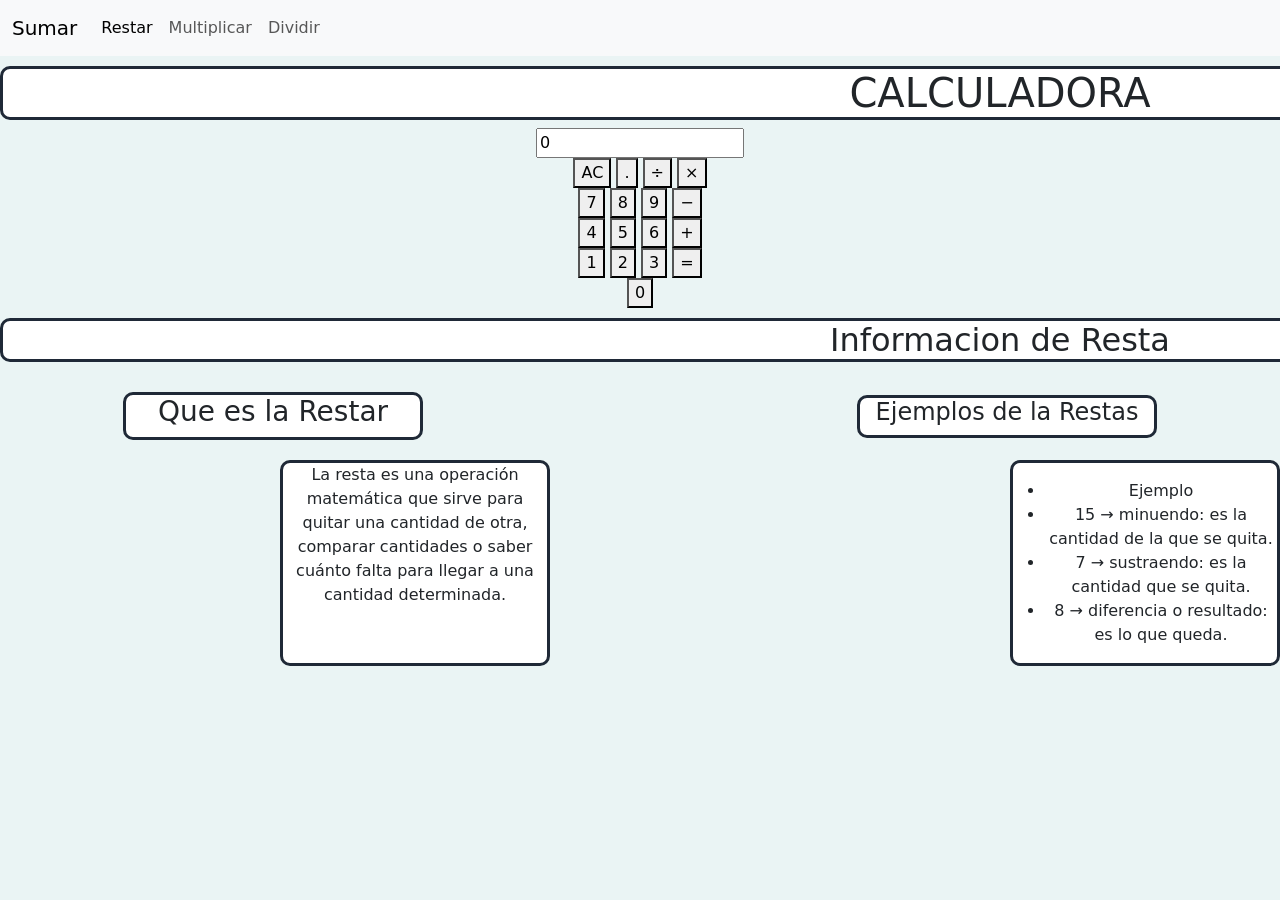
<file: restar.html>
<!DOCTYPE html>
<html lang="en">

<head>
    <meta charset="UTF-8">
    <meta name="viewport" content="width=device-width, initial-scale=1.0">
    <title>Calculadora</title>
    <link rel="stylesheet" href="restar.css">
    <link href="https://cdn.jsdelivr.net/npm/bootstrap@5.3.8/dist/css/bootstrap.min.css" rel="stylesheet"
        integrity="sha384-sRIl4kxILFvY47J16cr9ZwB07vP4J8+LH7qKQnuqkuIAvNWLzeN8tE5YBujZqJLB" crossorigin="anonymous">

</head>

<body>
    <center>
        <nav class="navbar navbar-expand-lg bg-body-tertiary">
            <div class="container-fluid">
                <a class="navbar-brand" href="index.html">Sumar</a>
                <button class="navbar-toggler" type="button" data-bs-toggle="collapse"
                    data-bs-target="#navbarNavAltMarkup" aria-controls="navbarNavAltMarkup" aria-expanded="false"
                    aria-label="Toggle navigation">
                    <span class="navbar-toggler-icon"></span>
                </button>
                <div class="collapse navbar-collapse" id="navbarNavAltMarkup">
                    <div class="navbar-nav">
                        <a class="nav-link active" aria-current="page" href="restar.html">Restar</a>
                        <a class="nav-link" href="multiplicar.html">Multiplicar</a>
                        <a class="nav-link" href="dividir.html">Dividir</a>
                    </div>
                </div>
            </div>
        </nav>


        <h1 class="cal">CALCULADORA</h1>

        <div class="calculadora">

            <input type="text" id="pantalla" class="pantalla" value="0" readonly>

            <div class="botones">


                <div class="fila1">
                    <button class="borrar" onclick="borrar()">AC</button>
                    <button class="numero" onclick="agregar('.')">.</button>
                    <button class="operador" onclick="operar('/')">÷</button>
                    <button class="operador" onclick="operar('*')">×</button>
                </div>

                <div class="fila2">
                    <button class="numero" onclick="agregar('7')">7</button>
                    <button class="numero" onclick="agregar('8')">8</button>
                    <button class="numero" onclick="agregar('9')">9</button>
                    <button class="operador" onclick="operar('-')">−</button>
                </div>

                <div class="fila3">
                    <button class="numero" onclick="agregar('4')">4</button>
                    <button class="numero" onclick="agregar('5')">5</button>
                    <button class="numero" onclick="agregar('6')">6</button>
                    <button class="operador" onclick="operar('+')">+</button>
                </div>

                <div class="fila4">
                    <button class="numero" onclick="agregar('1')">1</button>
                    <button class="numero" onclick="agregar('2')">2</button>
                    <button class="numero" onclick="agregar('3')">3</button>
                    <button class="igual" onclick="calcular()">=</button>
                </div>

                <button class="numero cero" onclick="agregar('0')">0</button>

            </div>
        </div>

        <h2 class="tituloo1">Informacion de Resta</h2>

        <div class="marcos">
            <div class="david1">
                <h3>Que es la Restar</h3>
            </div>
            <div class="david2">
                <h4>Ejemplos de la Restas</h4>
            </div>

        </div>


        <div class="comida">

            <div class="tony1">
                <p>La resta es una operación matemática que sirve para quitar una cantidad de otra, comparar cantidades
                    o
                    saber cuánto falta para llegar a una cantidad determinada.</p>
            </div>
            <div class="tony2">
                <p>
                <ul>
                    <li>Ejemplo</li>
                    <li>15 → minuendo: es la cantidad de la que se quita.</li>
                    <li>7 → sustraendo: es la cantidad que se quita.</li>
                    <li>8 → diferencia o resultado: es lo que queda.</li>
                </ul>
                </p>
            </div>

        </div>






</body>

</html>
</file>
<file: restar.css>
body{
    background-color: #EAF4F4 !important;
}
.cal{
     border-color: #1F2937;
    border-radius: 10px;
    border-style: solid;
    background-color: #FFFFFF;
    width: 2000px;
    margin-top: 10px;
}
.tituloo1{
         border-color: #1F2937;
    border-radius: 10px;
    border-style: solid;
    background-color: #FFFFFF;
    width: 2000px;
    margin-top: 10px;
}
.marcos{
    display: flex;
    align-items: center;
    gap: 50px;
    margin-top: 20px;
    justify-content: center;
}
.david1{
    border-color: #1F2937;
    border-radius: 10px;
    border-style: solid;
    background-color: #FFFFFF;
    width: 200px;
    margin-top: 10px;
    margin-right: 20%;
    width: 300px;
    
}
.david2{
    border-color: #1F2937;
    border-radius: 10px;
    border-style: solid;
    background-color: #FFFFFF;
    width: 200px;
    margin-top: 10px;
   margin-left: 10%;
   width: 300px;
}
.comida{
   display: flex;
   margin-left: 280px;
   margin-top: 20px;
}
.tony1{
    border-color: #1F2937;
    border-radius: 10px;
    border-style: solid;
    background-color: #FFFFFF;
    width: 200px;
    width: 450px;
  
}
.tony2{
     border-color: #1F2937;
    border-radius: 10px;
    border-style: solid;
    background-color: #FFFFFF;
    width: 200px;
    width: 450px;
    margin-left: 460px;
}
</file>
